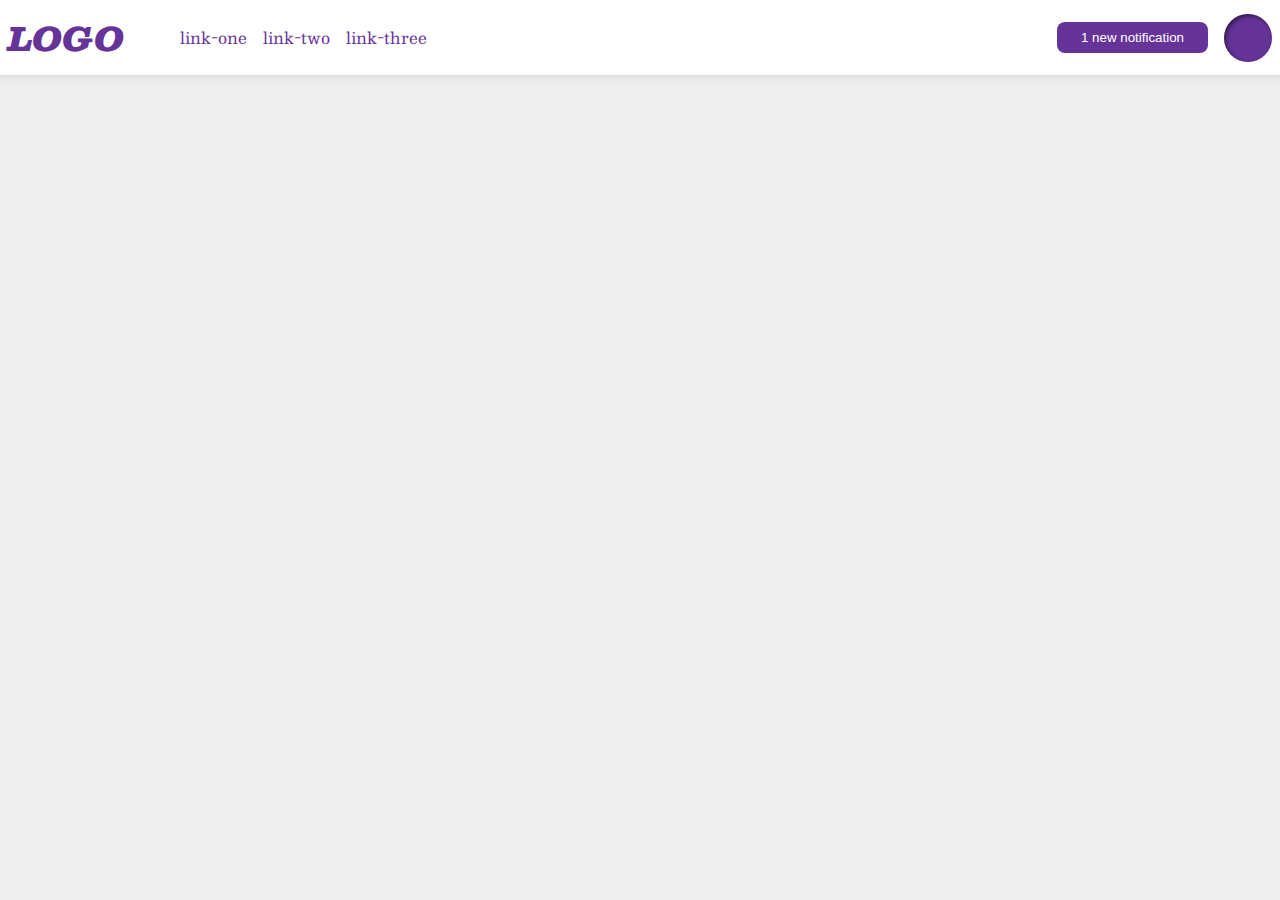
<file: foundations/flex/03-flex-header-2/index.html>
<!DOCTYPE html>
<html lang="en">
  <head>
    <meta charset="UTF-8">
    <meta http-equiv="X-UA-Compatible" content="IE=edge">
    <meta name="viewport" content="width=device-width, initial-scale=1.0">
    <title>Flex Header 2</title>
    <link rel="stylesheet" href="style.css">
  </head>
  <body>
    <div class="header">
      <div class="left-side">
        <div class="logo">
          LOGO
        </div>
        <ul class="links">
          <li><a href="https://google.com">link-one</a></li>
          <li><a href="https://google.com">link-two</a></li>
          <li><a href="https://google.com">link-three</a></li>
        </ul>
      </div>
      <div class="right-side">
        <button class="notifications">
          1 new notification
        </button>
        <div class="profile-image"></div>
      </div>
    </div>
  </body>
</html>
</file>
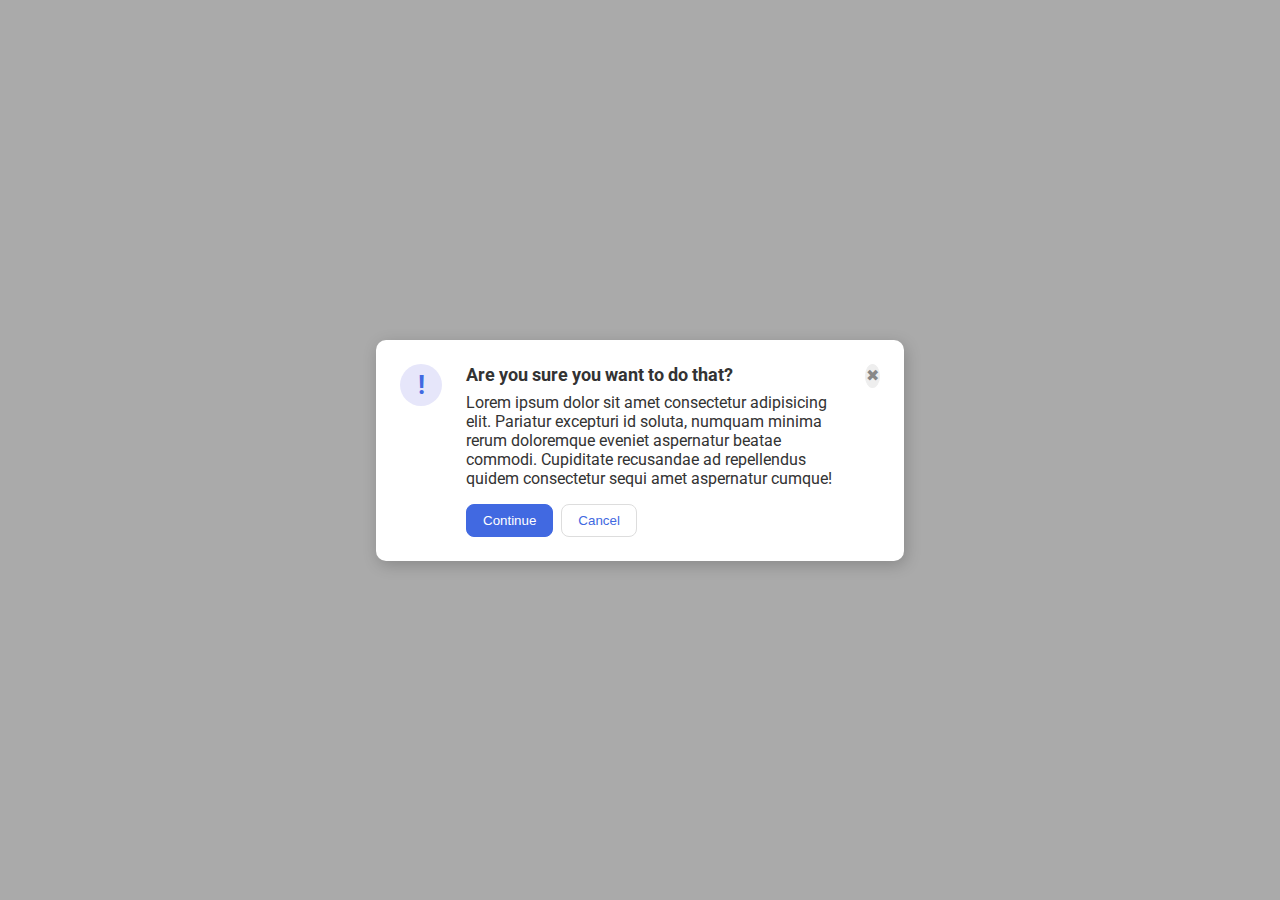
<file: foundations/flex/05-flex-modal/index.html>
<!DOCTYPE html>
<html lang="en">
  <head>
    <meta charset="UTF-8" />
    <meta http-equiv="X-UA-Compatible" content="IE=edge" />
    <meta name="viewport" content="width=device-width, initial-scale=1.0" />
    <link rel="stylesheet" href="style.css" />
    <title>Modal</title>
  </head>
  <body>
    <div class="modal">
      <div class="modal-top">
        <div class="left">
          <div class="icon">!</div>
          <div class="content">
            <div class="header">Are you sure you want to do that?</div>
            <div class="text">
              Lorem ipsum dolor sit amet consectetur adipisicing elit. Pariatur
              excepturi id soluta, numquam minima rerum doloremque eveniet
              aspernatur beatae commodi. Cupiditate recusandae ad repellendus
              quidem consectetur sequi amet aspernatur cumque!
            </div>
          </div>
        </div>
        <button class="close-button">✖</button>
      </div>
      <div class="buttons">
        <button class="continue">Continue</button>
        <button class="cancel">Cancel</button>
      </div>
    </div>
  </body>
</html>
</file>
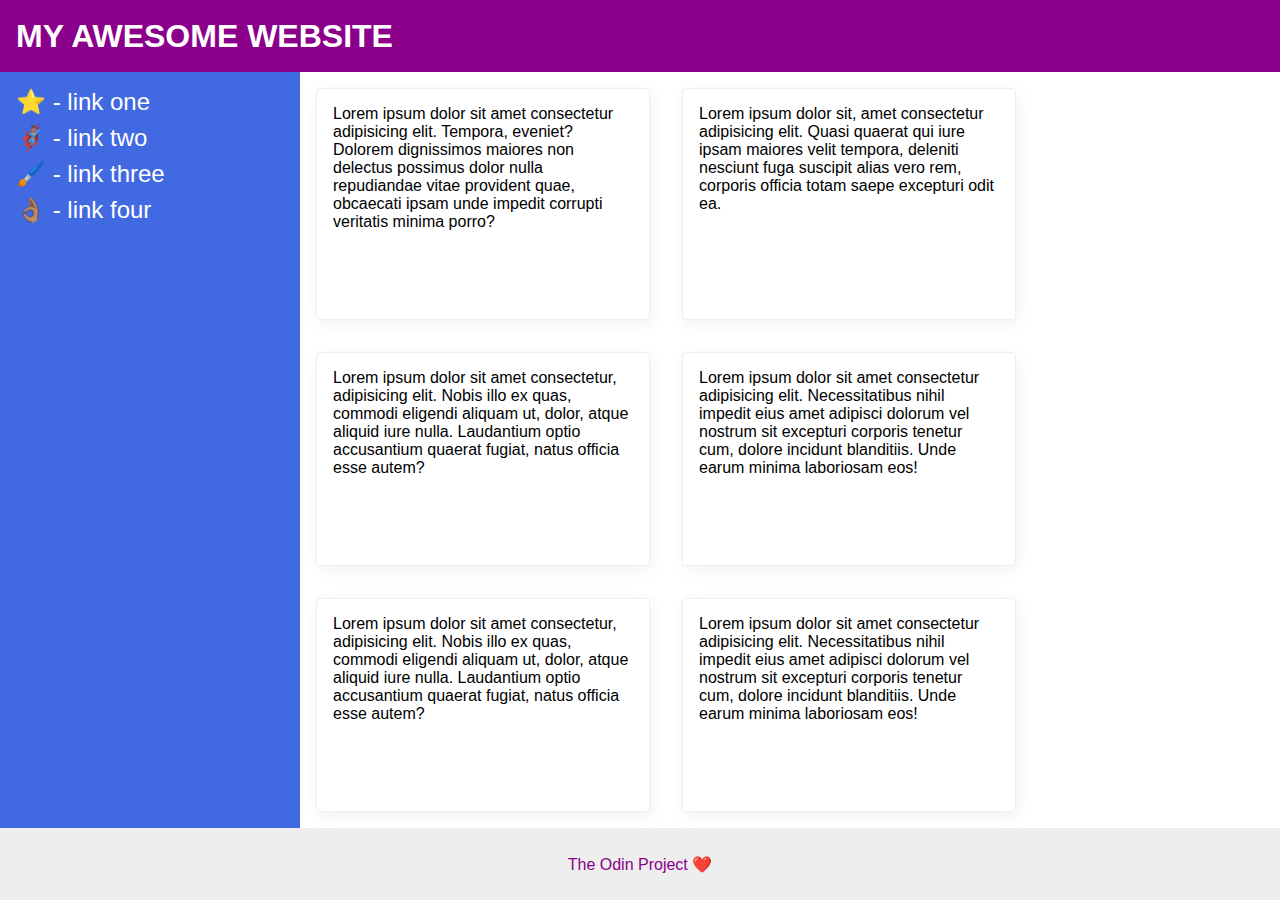
<file: foundations/flex/07-flex-layout-2/index.html>
<!DOCTYPE html>
<html lang="en">
  <head>
    <meta charset="UTF-8" />
    <meta http-equiv="X-UA-Compatible" content="IE=edge" />
    <meta name="viewport" content="width=device-width, initial-scale=1.0" />
    <title>The Holy Grail</title>
    <link rel="stylesheet" href="style.css" />
  </head>
  <body>
    <div class="header">MY AWESOME WEBSITE</div>
    <div class="layout">
      <div class="sidebar">
        <ul>
          <li><a href="#">⭐ - link one</a></li>
          <li><a href="#">🦸🏽‍♂️ - link two</a></li>
          <li><a href="#">🖌️ - link three</a></li>
          <li><a href="#">👌🏽 - link four</a></li>
        </ul>
      </div>
      <div class="content">
        <div class="card">
          Lorem ipsum dolor sit amet consectetur adipisicing elit. Tempora,
          eveniet? Dolorem dignissimos maiores non delectus possimus dolor nulla
          repudiandae vitae provident quae, obcaecati ipsam unde impedit
          corrupti veritatis minima porro?
        </div>
        <div class="card">
          Lorem ipsum dolor sit, amet consectetur adipisicing elit. Quasi
          quaerat qui iure ipsam maiores velit tempora, deleniti nesciunt fuga
          suscipit alias vero rem, corporis officia totam saepe excepturi odit
          ea.
        </div>
        <div class="card">
          Lorem ipsum dolor sit amet consectetur, adipisicing elit. Nobis illo
          ex quas, commodi eligendi aliquam ut, dolor, atque aliquid iure nulla.
          Laudantium optio accusantium quaerat fugiat, natus officia esse autem?
        </div>
        <div class="card">
          Lorem ipsum dolor sit amet consectetur adipisicing elit.
          Necessitatibus nihil impedit eius amet adipisci dolorum vel nostrum
          sit excepturi corporis tenetur cum, dolore incidunt blanditiis. Unde
          earum minima laboriosam eos!
        </div>
        <div class="card">
          Lorem ipsum dolor sit amet consectetur, adipisicing elit. Nobis illo
          ex quas, commodi eligendi aliquam ut, dolor, atque aliquid iure nulla.
          Laudantium optio accusantium quaerat fugiat, natus officia esse autem?
        </div>
        <div class="card">
          Lorem ipsum dolor sit amet consectetur adipisicing elit.
          Necessitatibus nihil impedit eius amet adipisci dolorum vel nostrum
          sit excepturi corporis tenetur cum, dolore incidunt blanditiis. Unde
          earum minima laboriosam eos!
        </div>
      </div>
    </div>
    <div class="footer">The Odin Project ❤️</div>
  </body>
</html>
</file>
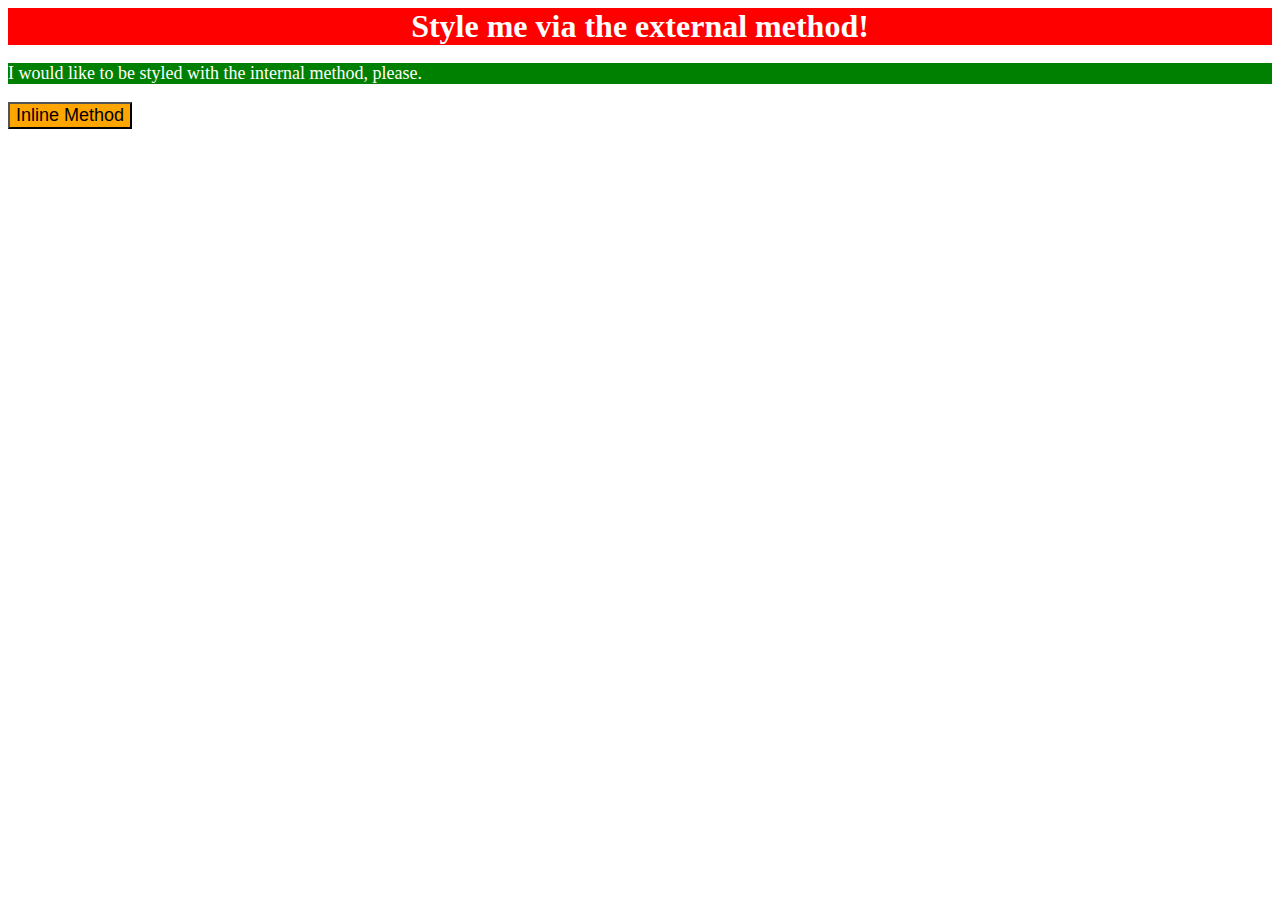
<file: foundations/intro-to-css/01-css-methods/index.html>
<!DOCTYPE html>
<html lang="en">
  <head>
    <meta charset="UTF-8">
    <meta http-equiv="X-UA-Compatible" content="IE=edge">
    <meta name="viewport" content="width=device-width, initial-scale=1.0">
    <link rel="stylesheet" href="styles.css">
    <style>
      p {
        color: white;
        background-color: green;
        font-size: 18px;
      }
    </style>
    <title>Methods for Adding CSS</title>
  </head>
  <body>
    <div>Style me via the external method!</div>
    <p>I would like to be styled with the internal method, please.</p>
    <button style="background-color: orange; font-size: 18px;">Inline Method</button>
  </body>
</html>
</file>
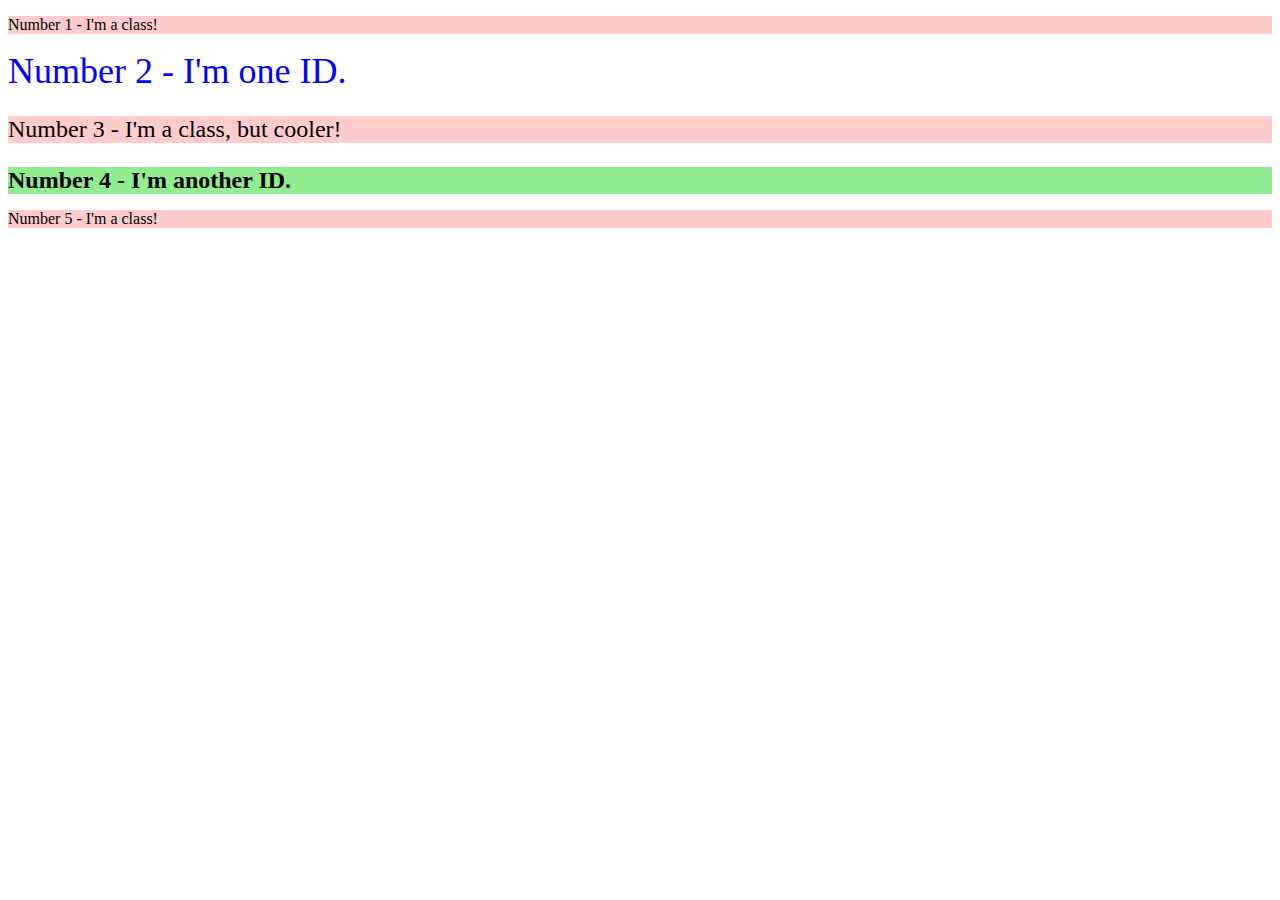
<file: foundations/intro-to-css/02-class-id-selectors/index.html>
<!DOCTYPE html>
<html lang="en">
  <head>
    <meta charset="UTF-8">
    <meta http-equiv="X-UA-Compatible" content="IE=edge">
    <meta name="viewport" content="width=device-width, initial-scale=1.0">
    <title>Class and ID Selectors</title>
    <link rel="stylesheet" href="style.css">
  </head>
  <body>
    <p class="odd">Number 1 - I'm a class!</p>
    <div id="number-two">Number 2 - I'm one ID.</div>
    <p class="odd adjust-font-size">Number 3 - I'm a class, but cooler!</p>
    <div id="number-four">Number 4 - I'm another ID.</div>
    <p class="odd">Number 5 - I'm a class!</p>
  </body>
</html>
</file>
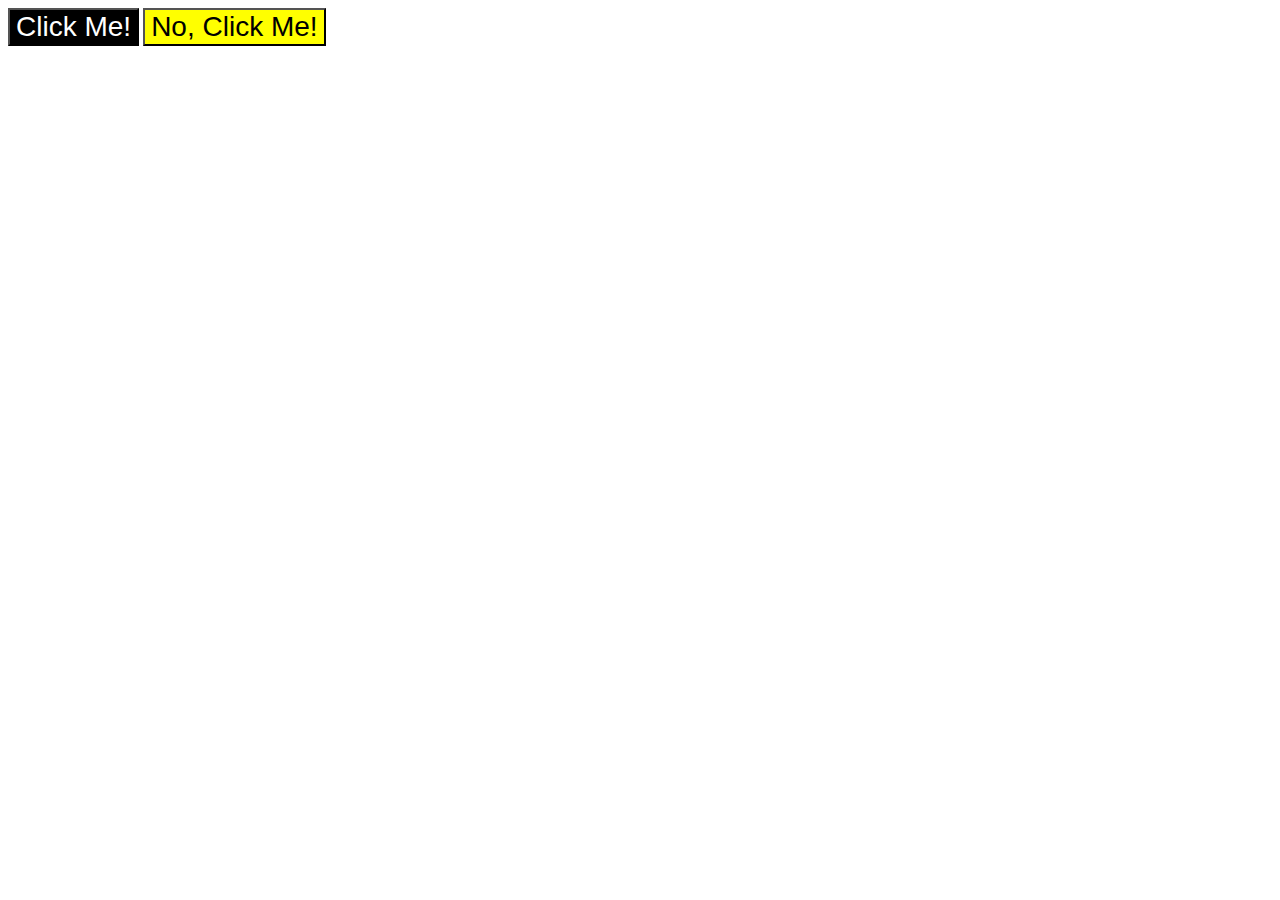
<file: foundations/intro-to-css/03-grouping-selectors/index.html>
<!DOCTYPE html>
<html lang="en">
  <head>
    <meta charset="UTF-8">
    <meta http-equiv="X-UA-Compatible" content="IE=edge">
    <meta name="viewport" content="width=device-width, initial-scale=1.0">
    <title>Grouping Selectors</title>
    <link rel="stylesheet" href="style.css">
  </head>
  <body>
    <button class="first">Click Me!</button>
    <button class="second">No, Click Me!</button>
  </body>
</html>
</file>
<file: foundations/flex/03-flex-header-2/style.css>
/* this is some magical font-importing.  
you'll learn about it later. */
@import url('https://fonts.googleapis.com/css2?family=Besley:ital,wght@0,400;1,900&display=swap');

body {
  margin: 0;
  background: #eee;
  font-family: Besley, serif;
}

.header {
  background: white;
  border-bottom: 1px solid #ddd;
  box-shadow: 0 0 8px rgba(0,0,0,.1);
  display: flex;
  align-items: center;
  justify-content: space-between;
  padding: 8px;
}

.profile-image {
  background: rebeccapurple;
  box-shadow: inset 2px 2px 4px rgba(0,0,0,.5);
  border-radius: 50%;
  width: 48px;
  height: 48px;
}

.logo {
  color: rebeccapurple;
  font-size: 32px;
  font-weight: 900;
  font-style: italic;
}

button {
  border: none;
  border-radius: 8px;
  background: rebeccapurple;
  color: white;
  padding: 8px 24px;
}

a {
  /* this removes the line under our links */
  text-decoration: none;
  color: rebeccapurple;
}

ul {
  list-style-type: none;
  display: flex;
  align-items: center;
  gap: 16px;
}

.left-side,
.right-side {
display: flex;
align-items: center;
gap: 16px;
}
</file>
<file: foundations/flex/05-flex-modal/style.css>
@import url("https://fonts.googleapis.com/css2?family=Roboto:wght@400;700&display=swap");

html,
body {
  height: 100%;
}

body {
  font-family: Roboto, sans-serif;
  margin: 0;
  background: #aaa;
  color: #333;
  /* I'll give you this one for free lol */
  display: flex;
  align-items: center;
  justify-content: center;
}

.modal {
  background: white;
  width: 480px;
  border-radius: 10px;
  box-shadow: 2px 4px 16px rgba(0, 0, 0, 0.2);
  padding: 24px;
  display: flex;
  flex-direction: column;
  gap: 16px;
}

.modal-top {
  display: flex;
  justify-content: space-between;
  align-items: flex-start;
  gap: 16px;
}

.left {
  display: flex;
  gap: 24px;
}

.icon {
  color: royalblue;
  font-size: 26px;
  font-weight: 700;
  background: lavender;
  width: 42px;
  height: 42px;
  border-radius: 50%;
  display: flex;
  align-items: center;
  justify-content: center;
  flex-shrink: 0;
}

.header {
  font-weight: 700;
  font-size: 18px;
}

.content {
  display: flex;
  flex-direction: column;
  gap: 8px;
}

.close-button {
  background: #eee;
  border-radius: 50%;
  color: #888;
  font-weight: 400;
  font-size: 16px;
  height: 24px;
  width: 24px;
  display: flex;
  align-items: center;
  justify-content: center;
  border: 1px solid #eee;
  padding: 0;
}

.buttons {
  display: flex;
  gap: 8px;
  margin-left: 66px;
}

button {
  cursor: pointer;
  padding: 8px 16px;
  border-radius: 8px;
}

button.continue {
  background: royalblue;
  border: 1px solid royalblue;
  color: white;
}

button.cancel {
  background: white;
  border: 1px solid #ddd;
  color: royalblue;
}
</file>
<file: foundations/flex/07-flex-layout-2/style.css>
body {
  font-family: -apple-system, BlinkMacSystemFont, "Segoe UI", Roboto, Oxygen,
    Ubuntu, Cantarell, "Open Sans", "Helvetica Neue", sans-serif;
  margin: 0;
  min-height: 100vh;
  display: flex;
  flex-direction: column;
}

.header {
  height: 72px;
  background: darkmagenta;
  color: white;
  font-size: 32px;
  font-weight: 900;
  display: flex;
  align-items: center;
  padding-left: 16px;
}

.layout {
  display: flex;
  flex: 1;
}

.content {
  flex: 1;
  display: flex;
  flex-flow: row wrap;
}

.footer {
  height: 72px;
  background: #eee;
  color: darkmagenta;
  display: flex;
  justify-content: center;
  align-items: center;
}

.sidebar {
  width: 300px;
  background: royalblue;
  box-sizing: border-box;
  display: flex;
  align-items: flex-start;
  padding: 16px;
}

.sidebar ul {
  padding-left: 0;
  margin: 0;
  width: 100%;
}

.card {
  border: 1px solid #eee;
  box-shadow: 2px 4px 16px rgba(0, 0, 0, 0.06);
  border-radius: 4px;
  flex: 0 0 300px;
  margin: 1rem;
  background: #fff;
  padding: 16px;
}

ul {
  list-style: none;
  align-items: start;
}

li {
  padding-bottom: 8px;
}

a {
  text-decoration: none;
  color: white;
  font-size: 24px;
}
</file>
<file: foundations/intro-to-css/01-css-methods/styles.css>
div {
    color: white;
    background-color: red;
    font-size: 32px;
    text-align: center;
    font-weight: bold;
}
</file>
<file: foundations/intro-to-css/02-class-id-selectors/style.css>
.odd {
    background-color: #FFCCCB;
    font: Verdana, "DejaVu Sans", sans-serif;
}
#number-two {
    color: #0000FF;
    font-size: 36px;
}
.adjust-font-size {
  font-size: 24px;
}
#number-four {
    background-color: #90EE90;
    font-size: 24px;
    font-weight: bold;
}
</file>
<file: foundations/intro-to-css/03-grouping-selectors/style.css>
.first,
.second {
    font-size: 28px;
    font-family: Helvetica, "Times New Roman", sans-serif;
}
.first {
    background-color: black;
    color: white;
}
.second {
    background-color: yellow;
}
</file>
